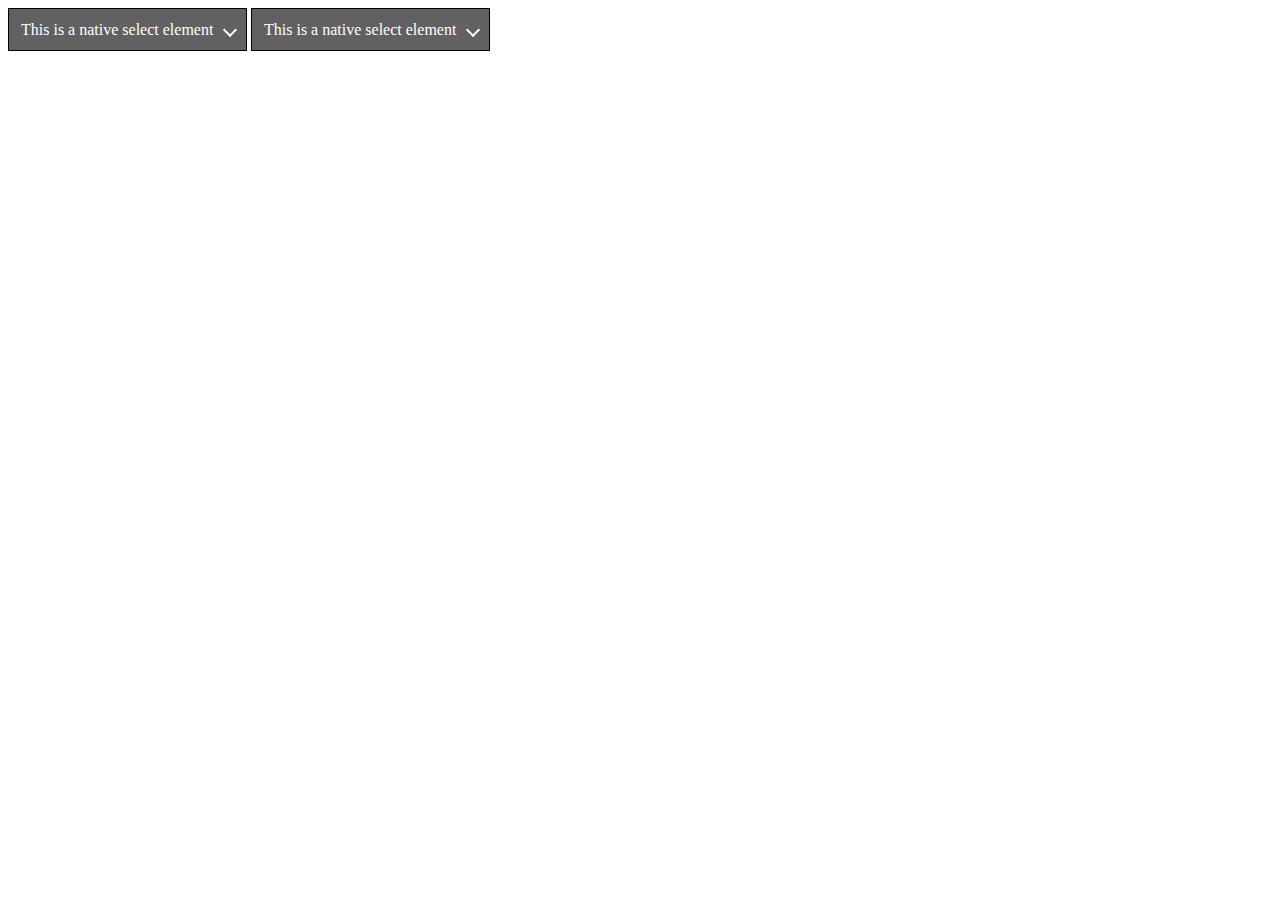
<file: src/html/dropdownListTest.html>
<!DOCTYPE html>
<html lang="en">
<head>
    <meta charset="UTF-8">
    <link rel="stylesheet" type="text/css" href="../css/dropdownList.css">
    <title>Dropdown List Test</title>
</head>
<body>
<div id="dropdownListsContainer">
    <div class="select">
        <select class="select">
            <option>This is a native select element</option>
            <option>Apples</option>
            <option>Bananas</option>
            <option>Grapes</option>
            <option>Oranges</option>
        </select>
    </div>
    <div class="select">
        <select>
            <option>This is a native select element</option>
            <option>Apples</option>
            <option>Bananas</option>
            <option>Grapes</option>
            <option>Oranges</option>
        </select>
    </div>
</div>

</body>
</html>
</file>
<file: src/css/dropdownList.css>
/*

MIT License

Copyright (c) 2017 - 2019

Permission is hereby granted, free of charge, to any person obtaining a copy
of this software and associated documentation files (the "Software"), to deal
in the Software without restriction, including without limitation the rights
to use, copy, modify, merge, publish, distribute, sublicense, and/or sell
copies of the Software, and to permit persons to whom the Software is
furnished to do so, subject to the following conditions:

The above copyright notice and this permission notice shall be included in all
copies or substantial portions of the Software.

THE SOFTWARE IS PROVIDED "AS IS", WITHOUT WARRANTY OF ANY KIND, EXPRESS OR
IMPLIED, INCLUDING BUT NOT LIMITED TO THE WARRANTIES OF MERCHANTABILITY,
FITNESS FOR A PARTICULAR PURPOSE AND NONINFRINGEMENT. IN NO EVENT SHALL THE
AUTHORS OR COPYRIGHT HOLDERS BE LIABLE FOR ANY CLAIM, DAMAGES OR OTHER
LIABILITY, WHETHER IN AN ACTION OF CONTRACT, TORT OR OTHERWISE, ARISING FROM,
OUT OF OR IN CONNECTION WITH THE SOFTWARE OR THE USE OR OTHER DEALINGS IN THE
SOFTWARE.

*/


/**
 * Styles for the wrapping element and
 * the custom down arrow / background
 */
select {
    border-radius: 0; /* may change, but start consistently */
    box-sizing: border-box;
    font-family: inherit;
    font-size: inherit;
    font-weight: inherit;
    line-height: normal;
    margin: 0;
    overflow: visible; /* show overflow in Edge */
    text-transform: none; /* remove inheritance Edge, Firefox, IE */
}

.select {
    display: inline-block;

    background-color: #616161; /*select menu background color*/
    position: relative;
}

.select:after,
.select:before {
    bottom: 0;
    content: "";
    pointer-events: none;
    position: absolute;
    top: 0;
}

.select:before {
    right: 0;
    width: 1.85em;
}

.select:after {
    border-bottom: 2px solid #fff;
    border-right: 2px solid #fff;
    height: .5em;
    margin: auto;
    right: .75em;
    /*transform-origin: center right;*/
    transform: rotate(45deg);
    width: .5em;
    z-index: 2;
}

.select:focus-within:before {
    background-color: #015f9f;
}

/**
 * Target only select elements that are
 * child elements of the custom style.
 * These styles could really mess up other
 * selects that aren't within the parent wrapper.
 */
.select select {
    -moz-appearance: none;
    -webkit-appearance: none;
    appearance: none;
    background: transparent;
    box-shadow: none;
    border-radius: 0;
    border: 1px solid #000;
    color: #fff;
    line-height: normal;
    max-width: 100%;
    padding: .75em 2em .75em .75em;
    width: auto;
}

/*.select select:focus-visible*/
.select select:-moz-focusring {
    color: transparent;
    text-shadow: 0 0 0 #fff;
}

.select select:focus {
    border-color: #015f9f;
    box-shadow: inset 0 0 0 1px #015f9f, 0 0 0 2px #015f9f;
    outline: none;
}

.select select:disabled {
    color: rgba(255, 255, 255, .75);
    cursor: not-allowed;
    opacity: .75;
}

.select select:invalid {
    background: darkred;
}

/* firefox will change the background of options to
   match the select's background. */
.select select:invalid option {
    background: lightgrey;
}

/**
 * 1. remove background focus style from IE11 while keeping
 *    focus style available on option elements
 * 2. remove the default down arrow in IE/Edge
 */
.select select::-ms-value {
    background: transparent; /* 1 */
}

.select select::-ms-expand {
    display: none; /* 2 */
}


/**
 * Child elements of the select
 */
.select select:focus option:not(:disabled),
.select select:focus optgroup:not(:disabled) {
    color: #111;
    text-shadow: none;
}

.select option:disabled,
.select optgroup:disabled {
    color: rgba(50, 50, 50, .75);
}


/**
 * Support for rtl text, explicit support for Arabic and Hebrew
 * credit: https://twitter.com/aardrian/status/1075587790656675840
 */
[dir="rtl"] .select:before,
:root:lang(ar) .select:before,
:root:lang(iw) .select:before {
    left: 0;
    right: auto;
}

[dir="rtl"] .select:after,
:root:lang(ar) .select:after,
:root:lang(iw) .select:after {
    left: .5em;
    right: auto;
}


[dir="rtl"] .select select,
:root:lang(ar) .select select,
:root:lang(iw) .select select {
    padding: .75em .75em .75em 2em;
}
</file>
